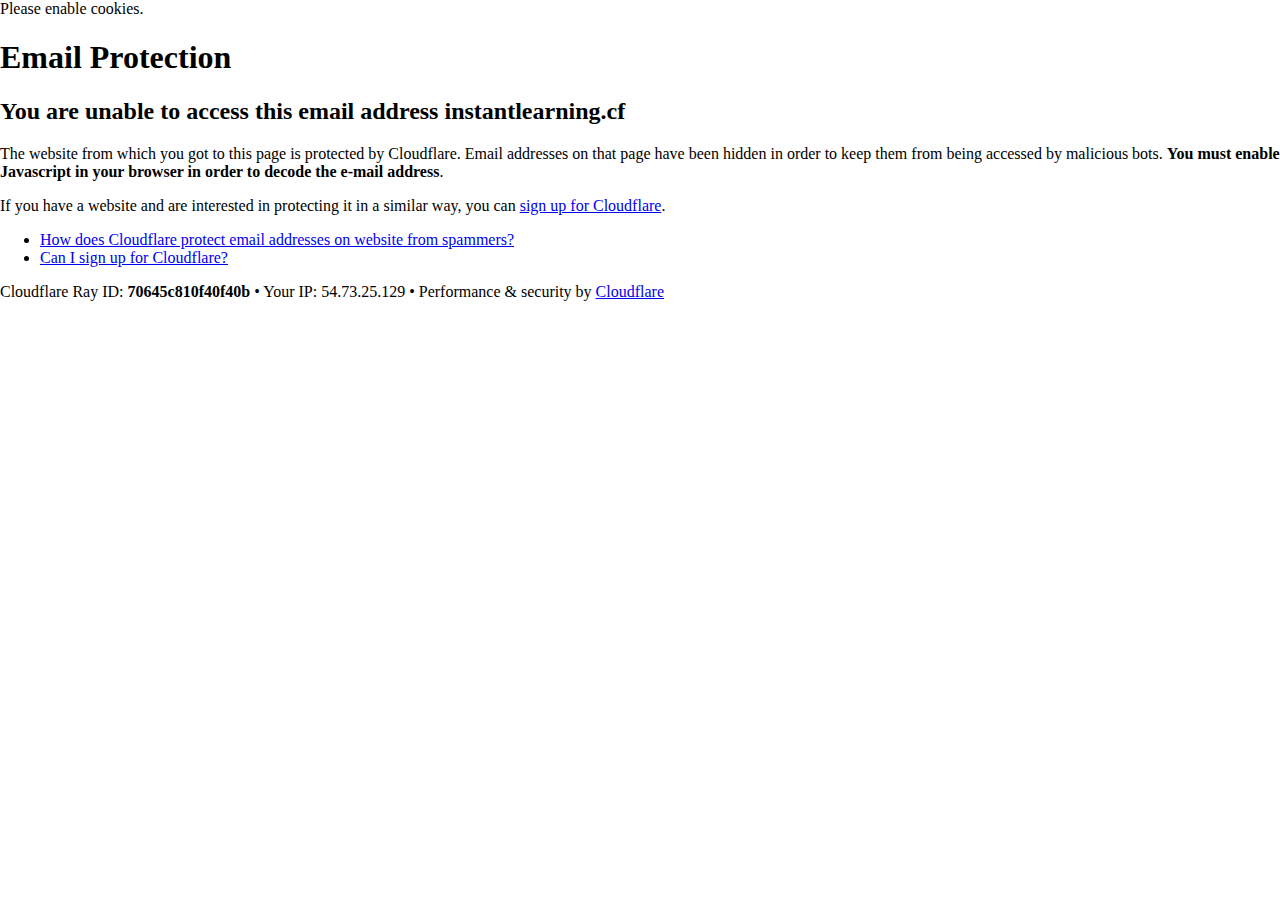
<file: cdn-cgi/l/email-protection.html>
<!DOCTYPE html>
<!--[if lt IE 7]> <html class="no-js ie6 oldie" lang="en-US"> <![endif]-->
<!--[if IE 7]>    <html class="no-js ie7 oldie" lang="en-US"> <![endif]-->
<!--[if IE 8]>    <html class="no-js ie8 oldie" lang="en-US"> <![endif]-->
<!--[if gt IE 8]><!--> <html class="no-js" lang="en-US"> <!--<![endif]-->
<head>
<title>Email Protection | Cloudflare</title>
<meta charset="UTF-8" />
<meta http-equiv="Content-Type" content="text/html; charset=UTF-8" />
<meta http-equiv="X-UA-Compatible" content="IE=Edge" />
<meta name="robots" content="noindex, nofollow" />
<meta name="viewport" content="width=device-width,initial-scale=1" />
<link rel="stylesheet" id="cf_styles-css" href="https://instantlearning.cf/cdn-cgi/styles/cf.errors.css" />
<!--[if lt IE 9]><link rel="stylesheet" id='cf_styles-ie-css' href="/cdn-cgi/styles/cf.errors.ie.css" /><![endif]-->
<style>body{margin:0;padding:0}</style>


<!--[if gte IE 10]><!-->
<script>
  if (!navigator.cookieEnabled) {
    window.addEventListener('DOMContentLoaded', function () {
      var cookieEl = document.getElementById('cookie-alert');
      cookieEl.style.display = 'block';
    })
  }
</script>
<!--<![endif]-->


</head>
<body>
  <div id="cf-wrapper">
    <div class="cf-alert cf-alert-error cf-cookie-error" id="cookie-alert" data-translate="enable_cookies">Please enable cookies.</div>
    <div id="cf-error-details" class="cf-error-details-wrapper">
      <div class="cf-wrapper cf-header cf-error-overview">
        <h1 data-translate="block_headline">Email Protection</h1>
        <h2 class="cf-subheadline"><span data-translate="unable_to_access">You are unable to access this email address</span> instantlearning.cf</h2>
      </div><!-- /.header -->

      <div class="cf-section cf-wrapper">
        <div class="cf-columns two">
          <div class="cf-column">
            <p>The website from which you got to this page is protected by Cloudflare. Email addresses on that page have been hidden in order to keep them from being accessed by malicious bots. <strong>You must enable Javascript in your browser in order to decode the e-mail address</strong>.</p>
            <p>If you have a website and are interested in protecting it in a similar way, you can <a rel="noopener noreferrer" href="https://www.cloudflare.com/sign-up?utm_source=email_protection">sign up for Cloudflare</a>.</p>
          </div>

          <div class="cf-column">
            <div class="grid_4">
              <div class="rail">
                  <div class="panel">
                      <ul class="nobullets">
                        <li><a rel="noopener noreferrer" class="modal-link-faq" href="https://support.cloudflare.com/hc/en-us/articles/200170016-What-is-Email-Address-Obfuscation-">How does Cloudflare protect email addresses on website from spammers?</a></li>
                        <li><a rel="noopener noreferrer" class="modal-link-faq" href="https://support.cloudflare.com/hc/en-us/categories/200275218-Getting-Started">Can I sign up for Cloudflare?</a></li>
                    </ul>
                </div>
              </div>
            </div>
          </div>
        </div>
      </div><!-- /.section -->

      <div class="cf-error-footer cf-wrapper w-240 lg:w-full py-10 sm:py-4 sm:px-8 mx-auto text-center sm:text-left border-solid border-0 border-t border-gray-300">
  <p class="text-13">
    <span class="cf-footer-item sm:block sm:mb-1">Cloudflare Ray ID: <strong class="font-semibold">70645c810f40f40b</strong></span>
    <span class="cf-footer-separator sm:hidden">&bull;</span>
    <span class="cf-footer-item sm:block sm:mb-1"><span>Your IP</span>: 54.73.25.129</span>
    <span class="cf-footer-separator sm:hidden">&bull;</span>
    <span class="cf-footer-item sm:block sm:mb-1"><span>Performance &amp; security by</span> <a rel="noopener noreferrer" href="https://www.cloudflare.com/5xx-error-landing" id="brand_link" target="_blank">Cloudflare</a></span>
    
  </p>
</div><!-- /.error-footer -->


    </div><!-- /#cf-error-details -->
  </div><!-- /#cf-wrapper -->

  <script>
  window._cf_translation = {};
  
  
</script>

</body>
</html>
</file>
